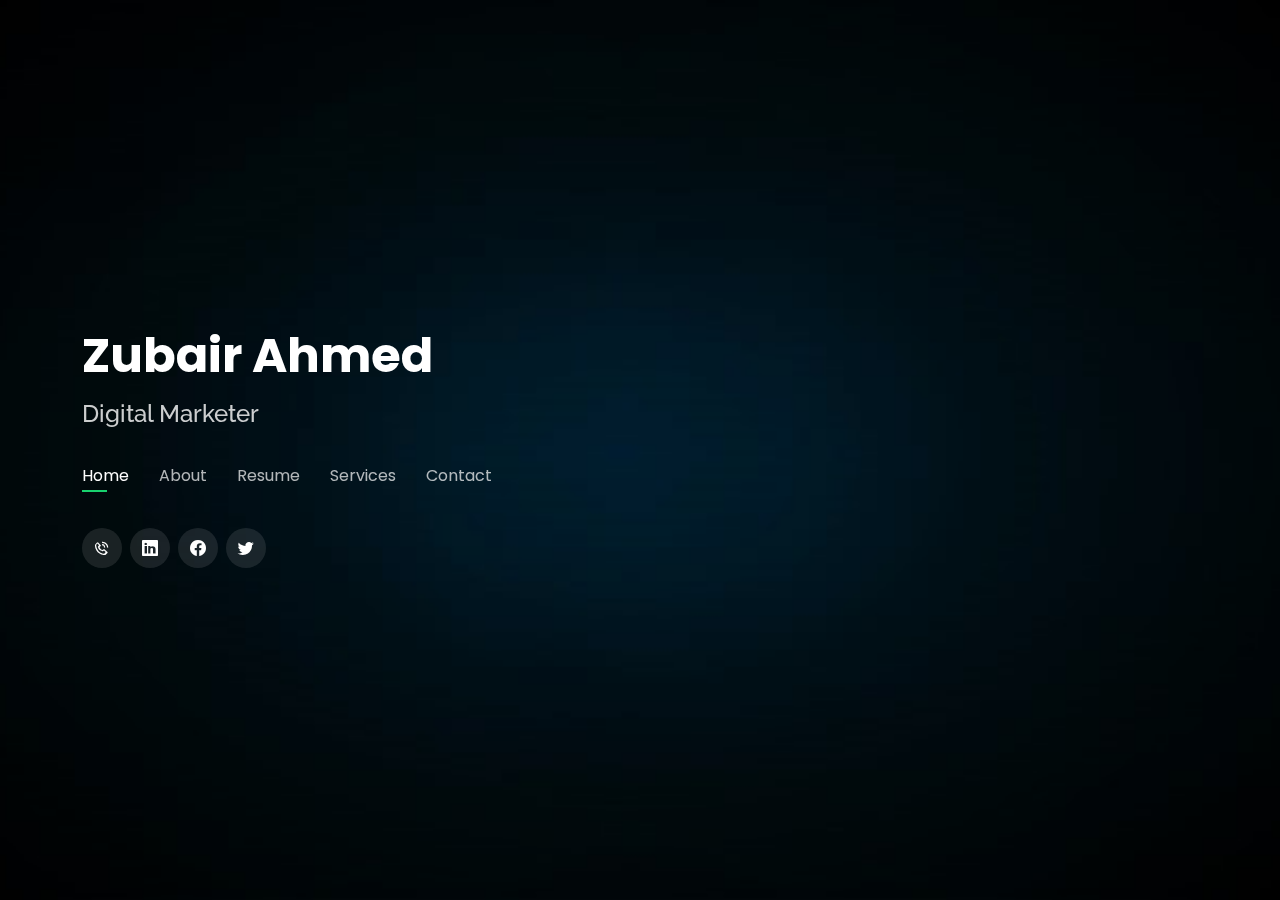
<file: index.html>
<!DOCTYPE html>
<html lang="en">

<head>
  <meta charset="utf-8">
  <meta content="width=device-width, initial-scale=1.0" name="viewport">

  <title>Mr. Zubair Ahmed</title>
  <meta content="" name="description">
  <meta content="" name="keywords">

  <!-- Favicons -->
  <link href="assets/img/me.png" rel="icon">
  <link href="assets/img/me.png" rel="apple-touch-icon">

  <!-- Google Fonts -->
  <link
    href="https://fonts.googleapis.com/css?family=Open+Sans:300,300i,400,400i,600,600i,700,700i|Raleway:300,300i,400,400i,500,500i,600,600i,700,700i|Poppins:300,300i,400,400i,500,500i,600,600i,700,700i"
    rel="stylesheet">

  <!-- Vendor CSS Files -->
  <link href="assets/vendor/bootstrap/css/bootstrap.min.css" rel="stylesheet">
  <link href="assets/vendor/bootstrap-icons/bootstrap-icons.css" rel="stylesheet">
  <link href="assets/vendor/boxicons/css/boxicons.min.css" rel="stylesheet">
  <link href="assets/vendor/glightbox/css/glightbox.min.css" rel="stylesheet">
  <link href="assets/vendor/remixicon/remixicon.css" rel="stylesheet">
  <link href="assets/vendor/swiper/swiper-bundle.min.css" rel="stylesheet">

  <!-- Template Main CSS File -->
  <link href="assets/css/style.css" rel="stylesheet">

  <!-- =======================================================
  * Template Name: Personal - v4.10.0
  * Template URL: https://bootstrapmade.com/personal-free-resume-bootstrap-template/
  * Author: BootstrapMade.com
  * License: https://bootstrapmade.com/license/
  ======================================================== -->
</head>

<body>

  <!-- ======= Header ======= -->
  <header id="header">
    <div class="container">

      <h1><a href="index.html">Zubair Ahmed</a></h1>
      <h2 style="align-items: center; align-content: center; align-self: center;">Digital Marketer</h2>

      <nav id="navbar" class="navbar">
        <ul>
          <li><a class="nav-link active" href="#header">Home</a></li>
          <li><a class="nav-link" href="#about">About</a></li>
          <li><a class="nav-link" href="#resume">Resume</a></li>
          <li><a class="nav-link" href="#services">Services</a></li>
          <!-- <li><a class="nav-link" href="#portfolio">Portfolio</a></li> --> 
          <li><a class="nav-link" href="#contact">Contact</a></li>
        </ul>
        <i class="bi bi-list mobile-nav-toggle"></i>
      </nav><!-- .navbar -->

      <div class="social-links">
        <a href="https://wa.me/923173408418" target="_blank" class="twitter"><i class="bx bx-phone-call"></i></a>
        <!-- <a href="https://join.skype.com/invite/xjJbJJUzA7n1" target="_blank"class="google-plus"><i class="bi bi-skype"></i></a> -->
        <a href="https://www.linkedin.com/in/zubair-malik-331680184" target="_blank" class="linkedin"><i class="bi bi-linkedin"></i></a>
        <a href="https://facebook.com/profile.php?id=100008586397609" target="_blank" class="facebook"><i class="bi bi-facebook"></i></a>
        <a href="https://twitter.com/ZubiiTweets" target="_blank" class="twitter"><i class="bi bi-twitter"></i></a>
      </div>
      <!-- <div class="call-me"><a href="tel: +92 317 3408418" target="_blank"><button style="margin-top: 20px; color: white; background-color: #0dbe60;  width: 100px; height: 50px; border-radius: 30pt;"><b>Call me</b></button></a></div> -->

    </div>
  </header><!-- End Header -->

  <!-- ======= About Section ======= -->
  <section id="about" class="about">

    <!-- ======= About Me ======= -->
    <div class="about-me container">

      <div class="section-title">
        <h2>About</h2>
        <p>Learn more about me</p>
      </div>

      <div class="row">
        <div class="col-lg-4" data-aos="fade-right">
          <img src="assets/img/me.png" class="img-fluid" alt="">
        </div>
        <div class="col-lg-8 pt-4 pt-lg-0 content" data-aos="fade-left">
          <h3>Mr. Zubair Ahmed</h3>
          <p class="fst-italic">
           I'm a young professional marketer with strong skills in the field of Marketing, SEO, SEM Google Ads, Social Media Management and more. Furthermore, I can develop strategic advertisement message and other marketing tactics, though I have  two year of experience social media and Facebook page management and I did 6 week internship at Mukhlis Fartigo as social media manager .


          </p>
          <div class="row">
            <div class="col-lg-6">
              <ul>
                <li><i class="bi bi-chevron-right"></i> <strong>Freelance: </strong> <span>Available</span></li>
                <li><i class="bi bi-chevron-right"></i> <strong>Phone:</strong> <span>+92 317 3408418 </span></li>
                <li><i class="bi bi-chevron-right"></i> <strong>Email:</strong> <span>ahemdzubair30@gmail.com</span>
                </li>
              </ul>
            </div>
            <div class="col-lg-6">
              <ul>
                <li><i class="bi bi-chevron-right"></i> <strong>Availablity: </strong> <span>Immediately
                    Available</span></li>
                <li><i class="bi bi-chevron-right"></i> <strong>Degree:</strong> <span>Bachelor's in Business Adminstration</span></li>
                <li><i class="bi bi-chevron-right"></i> <strong>Location:</strong> <span>Sukkur Sindh, Pakistan</span>
                </li>

              </ul>
            </div>
          </div>
          <p>
            I'm available for Freelance Work. If you have any project in mind, feel free to contact me <span><a href="https://www.linkedin.com/in/zubair-malik-331680184">here</a></span>
          </p>
        </div>
      </div>

    </div><!-- End About Me -->

    <!-- ======= Skills  ======= -->
    <div class="skills container">

      <div class="section-title">
        <h2>Skills</h2>
      </div>

      <div class="row skills-content">

        <div class="col-lg-6">

          <div class="progress">
            <span class="skill">Digital Marketing <i class="val">90%</i></span>
            <div class="progress-bar-wrap">
              <div class="progress-bar" role="progressbar" aria-valuenow="90" aria-valuemin="0" aria-valuemax="100">
              </div>
            </div>
          </div>

          <div class="progress">
            <span class="skill">Facebook Marketing <i class="val">90%</i></span>
            <div class="progress-bar-wrap">
              <div class="progress-bar" role="progressbar" aria-valuenow="90" aria-valuemin="0" aria-valuemax="100">
              </div>
            </div>
          </div>

          <div class="progress">
            <span class="skill">Socail Media Marketing <i class="val">90%</i></span>
            <div class="progress-bar-wrap">
              <div class="progress-bar" role="progressbar" aria-valuenow="90" aria-valuemin="0" aria-valuemax="100">
              </div>
            </div>
          </div>

          <div class="progress">
            <span class="skill">Email Marketing<i class="val">80%</i></span>
            <div class="progress-bar-wrap">
              <div class="progress-bar" role="progressbar" aria-valuenow="80" aria-valuemin="0" aria-valuemax="100">
              </div>
            </div>
          </div>

        </div>

        <div class="col-lg-6">

          <div class="progress">
            <span class="skill">Promoting Brand Awareness<i class="val">80%</i></span>
            <div class="progress-bar-wrap">
              <div class="progress-bar" role="progressbar" aria-valuenow="80" aria-valuemin="0" aria-valuemax="100">
              </div>
            </div>
          </div>

          <div class="progress">
            <span class="skill">Brand Growth Strategy<i class="val">75%</i></span>
            <div class="progress-bar-wrap">
              <div class="progress-bar" role="progressbar" aria-valuenow="75" aria-valuemin="0" aria-valuemax="100">
              </div>
            </div>
          </div>

          <div class="progress">
            <span class="skill">Leadership & Communication Skills<i class="val">85%</i></span>
            <div class="progress-bar-wrap">
              <div class="progress-bar" role="progressbar" aria-valuenow="85" aria-valuemin="0" aria-valuemax="100">
              </div>
            </div>
          </div>

          <div class="progress">
            <span class="skill">Microsoft Office <i class="val">90%</i></span>
            <div class="progress-bar-wrap">
              <div class="progress-bar" role="progressbar" aria-valuenow="90" aria-valuemin="0" aria-valuemax="100">
              </div>
            </div>
          </div>

        </div>

      </div>

    </div><!-- End Skills -->

    <!-- ======= Interests ======= -->
    <div class="interests container">

      <div class="section-title">
        <h2>Interests</h2>
      </div>

      <div class="row">
        <div class="col-lg-3 col-md-4">
          <div class="icon-box">
            <i class="ri-store-line" style="color: #ffbb2c;"></i>
            <h3>SEO and SEM </h3>
          </div>
        </div>
        <div class="col-lg-3 col-md-4 mt-4 mt-md-0">
          <div class="icon-box">
            <i class="ri-bar-chart-box-line" style="color: #5578ff;"></i>
            <h3>Growth Strategy</h3>
          </div>
        </div>
        <div class="col-lg-3 col-md-4 mt-4 mt-md-0">
          <div class="icon-box">
            <i class="ri-calendar-todo-line" style="color: #e80368;"></i>
            <h3>Social Media Marketing</h3>
          </div>
        </div>
        <div class="col-lg-3 col-md-4 mt-4 mt-lg-0">
          <div class="icon-box">
            <i class="ri-paint-brush-line" style="color: #e361ff;"></i>
            <h3>Branding & Advertisements</h3>
          </div>
        </div>
        
    </div><!-- End Interests -->

  
  </section><!-- End About Section -->

  <!-- ======= Resume Section ======= -->
  <section id="resume" class="resume">
    <div class="container">

      <div class="section-title">
        <h2>Resume</h2>
        <p>Check My Resume</p>
      </div>

      <div class="row">
        <div class="col-lg-6">
          <h3 class="resume-title">About me</h3>
          <div class="resume-item pb-0">
            <h4>Summary</h4>
            <p><em> An enthusiastic young professional marketer with strong marketing 
              skills in digital marketing and SEO, SEM Google Ads, Social media Management and much more
              </em>
            </p>
            <p>
            <ul>
              <li>Pakistan</li>
              <li>+92 317 3408418</li>
              <li>ahemdzubair30@gmail.com</li>
            </ul>
            </p>
          </div>

          <h3 class="resume-title">Education</h3>
          <div class="resume-item">
            <h4>Bachelors in Business Adminstration</h4>
            <h5>2018 - 2022</h5>
            <p><em>Sukkur IBA University</em></p>
            <p>I hold a Bachelor's degree in Business Adminstration, speciallized in Marketing, which has equipped me with strong foundation in Digital Marketing, Analyzing Market Needs, Branding, Strategic Advertisements and Customer Phycology.</p>
          </div>

        </div>
        <div class="col-lg-6">
          <h3 class="resume-title">Professional Experience</h3>
          <div class="resume-item">
            <h4>Marketing Intern at Pakistan Sweet Home </h4>
            <h5>Aug 2022 | 2 months</h5>
            <p><em>Location: Sukkur Sindh, Pakistan</em></p>
            <p>
            <ul>
              <li>Worked as digital marketer and marketing team member at Pakistan Sweet Home Sukkur </li>
            </ul>
            </p>
          </div>
          <div class="resume-item">
            <h4>Internee at Mukhlis Fartigo </h4>
            <h5>April 2021 | 2 months</h5>
            <p><em>Location: Remote</em></p>
            <p>
            <ul>
              <li>Managed Social Media Advertisements</li>
              <li>Organized Events</li>
              <li>Brand Promotion</li>
            </ul>
            </p>
          </div>
        </div>
      </div>

    </div>
  </section><!-- End Resume Section -->

  <!-- ======= Services Section ======= -->
  <section id="services" class="services">
    <div class="container">

      <div class="section-title">
        <h2>Services</h2>
        <p>My Services</p>
      </div>

      <div class="row">
        <div class="col-lg-4 col-md-6 d-flex align-items-stretch">
          <div class="icon-box">
            <div class="icon"><i class="bx bxl-dribbble"></i></div>
            <h4><a href="">Digital Marketing</a></h4>
            <p>Marketing using Social Platforms, blogs and other digital channels</p>
          </div>
        </div>

        <div class="col-lg-4 col-md-6 d-flex align-items-stretch mt-4 mt-md-0">
          <div class="icon-box">
            <div class="icon"><i class="bx bx-file"></i></div>
            <h4><a href="">Email Marketing</a></h4>
            <p>Growing & managing customerbase or userbase, and sending bulk promotional emails using MailChimp and more</p>
          </div>
        </div>

        <div class="col-lg-4 col-md-6 d-flex align-items-stretch mt-4 mt-lg-0">
          <div class="icon-box">
            <div class="icon"><i class="bx bx-tachometer"></i></div>
            <h4><a href="">Strategy for Brand Growth</a></h4>
            <p>Identifying the market demands and target audience to gain loyal customers or users</p>
          </div>
        </div>

        <div class="col-lg-4 col-md-6 d-flex align-items-stretch mt-4">
          <div class="icon-box">
            <div class="icon"><i class="bx bx-world"></i></div>
            <h4><a href="">Brand Promotion</a></h4>
            <p>Creating Brand Awareness and Promoting Brand by identifying target audience and market research </p>
          </div>
        </div>

        <div class="col-lg-4 col-md-6 d-flex align-items-stretch mt-4">
          <div class="icon-box">
            <div class="icon"><i class="bx bx-slideshow"></i></div>
            <h4><a href="">Advertisements</a></h4>
            <p>Creating visually appealing Ads that fits the brand needs</p>
          </div>
        </div>

        <div class="col-lg-4 col-md-6 d-flex align-items-stretch mt-4">
          <div class="icon-box">
            <div class="icon"><i class="bx bx-arch"></i></div>
            <h4><a href="">MS Office Specialist </a></h4>
            <p>Word, Excel, PowerPoint, Publisher, Access etc</p>
          </div>
        </div>

      </div>

    </div>
  </section><!-- End Services Section -->

  <!-- ======= Contact Section ======= -->
  <section id="contact" class="contact">
    <div class="container">

      <div class="section-title">
        <h2>Contact</h2>
        <p>Contact Me</p>
      </div>

      <div class="row mt-2">

        <div class="col-md-6 d-flex align-items-stretch">
          <div class="info-box">
            <i class="bx bx-map"></i>
            <h3>My Address</h3>
            <p>Sukkur, Sindh Pakistan</p>
          </div>
        </div>

        <div class="col-md-6 mt-4 mt-md-0 d-flex align-items-stretch">
          <div class="info-box">
            <i class="bx bx-share-alt"></i>
            <h3>Social Profiles</h3>
            <div class="social-links">
              <a href="https://twitter.com/ZubiTweets" target="_blank" class="twitter"><i class="bi bi-twitter"></i></a>
              <a href="https://facebook.com/profile.php?id=100008586397609" target="_blank" class="facebook"><i class="bi bi-facebook"></i></a>
              <a href="https://www.linkedin.com/in/zubair-malik-331680184" target="_blank" class="linkedin"><i class="bi bi-linkedin"></i></a>
            </div>
          </div>
        </div>

        <div class="col-md-6 mt-4 d-flex align-items-stretch">
          <div class="info-box">
            <i class="bx bx-envelope"></i>
            <h3>Email Me</h3>
            <p>ahemdzubair30@gmail.com</p> 
          </div>
        </div>
        <div class="col-md-6 mt-4 d-flex align-items-stretch">
          <div class="info-box">
            <i class="bx bx-phone-call"></i>
            <h3>Call Me</h3>
            <p>+92 317 3408418 </p>
          </div>
        </div>
      </div>


    </div>
  </section><!-- End Contact Section -->

  <!-- Vendor JS Files -->
  <script src="assets/vendor/purecounter/purecounter_vanilla.js"></script>
  <script src="assets/vendor/bootstrap/js/bootstrap.bundle.min.js"></script>
  <script src="assets/vendor/glightbox/js/glightbox.min.js"></script>
  <script src="assets/vendor/isotope-layout/isotope.pkgd.min.js"></script>
  <script src="assets/vendor/swiper/swiper-bundle.min.js"></script>
  <script src="assets/vendor/waypoints/noframework.waypoints.js"></script>
  <script src="assets/vendor/php-email-form/validate.js"></script>

  <!-- Template Main JS File -->
  <script src="assets/js/main.js"></script>

</body>

</html>
</file>
<file: assets/css/style.css>
/**
* Template Name: Personal - v4.10.0
* Template URL: https://bootstrapmade.com/personal-free-resume-bootstrap-template/
* Author: BootstrapMade.com
* License: https://bootstrapmade.com/license/
*/

/*--------------------------------------------------------------
# General
--------------------------------------------------------------*/
body {
  font-family: "Open Sans", sans-serif;
  background-color: #040404;
  color: #fff;
  position: relative;
  background: transparent;
}

body::before {
  content: "";
  position: fixed;
  background: #040404 url("../img/bg1.jpg") top right no-repeat;
  background-size: cover;
  left: 0;
  right: 0;
  top: 0;
  height: 100vh;
  z-index: -1;
}

@media (min-width: 1024px) {
  body::before {
    background-attachment: fixed;
  }
}

a {
  color: #18d26e;
  text-decoration: none;
}

a:hover {
  color: #35e888;
  text-decoration: none;
}

h1,
h2,
h3,
h4,
h5,
h6 {
  font-family: "Raleway", sans-serif;
}

/*--------------------------------------------------------------
# Header
--------------------------------------------------------------*/
#header {
  transition: ease-in-out 0.3s;
  position: relative;
  height: 100vh;
  display: flex;
  align-items: center;
  z-index: 997;
  overflow-y: auto;
}

#header * {
  transition: ease-in-out 0.3s;
}

#header h1 {
  font-size: 48px;
  margin: 0;
  padding: 0;
  line-height: 1;
  font-weight: 700;
  font-family: "Poppins", sans-serif;
}

#header h1 a,
#header h1 a:hover {
  color: #fff;
  line-height: 1;
  display: inline-block;
}

#header h2 {
  font-size: 24px;
  margin-top: 20px;
  color: rgba(255, 255, 255, 0.8);
}

#header h2 span {
  color: #fff;
  border-bottom: 2px solid #18d26e;
  padding-bottom: 6px;
}

#header img {
  padding: 0;
  margin: 0;
}

#header .social-links {
  margin-top: 40px;
  display: flex;
}

#header .social-links a {
  font-size: 16px;
  display: flex;
  justify-content: center;
  align-items: center;
  background: rgba(255, 255, 255, 0.1);
  color: #fff;
  line-height: 1;
  margin-right: 8px;
  border-radius: 50%;
  width: 40px;
  height: 40px;
}

.call-me {
  font-size: 14px;
  /* display: flex; */
  /* justify-content: center; */
  align-items: center;
  /* background: rgba(255, 255, 255, 0.1); */
  color: #fff;
  /* line-height: 1; */
  margin-right: 8px;
  border-radius: 20pt;
  /* width: 150pt;
  height: 50pt; */
}

#header .social-links a:hover {
  background: #18d26e;
}

@media (max-width: 992px) {
  #header h1 {
    font-size: 36px;
  }

  #header h2 {
    font-size: 20px;
    line-height: 30px;
  }

  #header .social-links {
    margin-top: 15px;
  }

  #header .container {
    display: flex;
    flex-direction: column;
    align-items: center;
  }
}

/* Header Top */
#header.header-top {
  height: 80px;
  position: fixed;
  left: 0;
  top: 0;
  right: 0;
  background: rgba(0, 0, 0, 0.9);
}

#header.header-top .social-links,
#header.header-top h2 {
  display: none;
}

#header.header-top h1 {
  margin-right: auto;
  font-size: 36px;
}

#header.header-top .container {
  display: flex;
  align-items: center;
}

#header.header-top .navbar {
  margin: 0;
}

@media (max-width: 768px) {
  #header.header-top {
    height: 60px;
  }

  #header.header-top h1 {
    font-size: 26px;
  }
}

/*--------------------------------------------------------------
# Navigation Menu
--------------------------------------------------------------*/
/**
* Desktop Navigation 
*/
.navbar {
  padding: 0;
  margin-top: 35px;
}

.navbar ul {
  margin: 0;
  padding: 0;
  display: flex;
  list-style: none;
  align-items: center;
}

.navbar li {
  position: relative;
}

.navbar li+li {
  margin-left: 30px;
}

.navbar a,
.navbar a:focus {
  display: flex;
  align-items: center;
  justify-content: space-between;
  padding: 0;
  font-family: "Poppins", sans-serif;
  font-size: 16px;
  font-weight: 400;
  color: rgba(255, 255, 255, 0.7);
  white-space: nowrap;
  transition: 0.3s;
}

.navbar a i,
.navbar a:focus i {
  font-size: 12px;
  line-height: 0;
  margin-left: 5px;
}

.navbar a:before {
  content: "";
  position: absolute;
  width: 0;
  height: 2px;
  bottom: -4px;
  left: 0;
  background-color: #18d26e;
  visibility: hidden;
  width: 0px;
  transition: all 0.3s ease-in-out 0s;
}

.navbar a:hover:before,
.navbar li:hover>a:before,
.navbar .active:before {
  visibility: visible;
  width: 25px;
}

.navbar a:hover,
.navbar .active,
.navbar .active:focus,
.navbar li:hover>a {
  color: #fff;
}

/**
* Mobile Navigation 
*/
.mobile-nav-toggle {
  color: #fff;
  font-size: 28px;
  cursor: pointer;
  display: none;
  line-height: 0;
  transition: 0.5s;
  position: fixed;
  right: 15px;
  top: 15px;
}

@media (max-width: 991px) {
  .mobile-nav-toggle {
    display: block;
  }

  .navbar ul {
    display: none;
  }
}

.navbar-mobile {
  position: fixed;
  overflow: hidden;
  top: 0;
  right: 0;
  left: 0;
  bottom: 0;
  background: rgba(0, 0, 0, 0.9);
  transition: 0.3s;
  z-index: 999;
  margin-top: 0;
}

.navbar-mobile .mobile-nav-toggle {
  position: absolute;
  top: 15px;
  right: 15px;
}

.navbar-mobile ul {
  display: block;
  position: absolute;
  top: 55px;
  right: 15px;
  bottom: 45px;
  left: 15px;
  padding: 10px 0;
  overflow-y: auto;
  transition: 0.3s;
  border: 2px solid rgba(255, 255, 255, 0.2);
}

.navbar-mobile li {
  padding: 12px 20px;
}

.navbar-mobile li+li {
  margin: 0;
}

.navbar-mobile a,
.navbar-mobile a:focus {
  font-size: 16px;
  position: relative;
}

/*--------------------------------------------------------------
# Sections General
--------------------------------------------------------------*/
section {
  overflow: hidden;
  position: absolute;
  width: 100%;
  top: 140px;
  bottom: 100%;
  opacity: 0;
  transition: ease-in-out 0.4s;
  z-index: 2;
}

section.section-show {
  top: 100px;
  bottom: auto;
  opacity: 1;
  padding-bottom: 45px;
}

section .container {
  background: rgba(0, 0, 0, 0.9);
  padding: 30px;
}

@media (max-width: 768px) {
  section {
    top: 120px;
  }

  section.section-show {
    top: 80px;
  }
}

.section-title h2 {
  font-size: 14px;
  font-weight: 500;
  padding: 0;
  line-height: 1px;
  margin: 0 0 20px 0;
  letter-spacing: 2px;
  text-transform: uppercase;
  color: #aaaaaa;
  font-family: "Poppins", sans-serif;
}

.section-title h2::after {
  content: "";
  width: 120px;
  height: 1px;
  display: inline-block;
  background: #4ceb95;
  margin: 4px 10px;
}

.section-title p {
  margin: 0;
  margin: -15px 0 15px 0;
  font-size: 36px;
  font-weight: 700;
  text-transform: uppercase;
  font-family: "Poppins", sans-serif;
  color: #fff;
}

/*--------------------------------------------------------------
# About
--------------------------------------------------------------*/
.about-me .content h3 {
  font-weight: 700;
  font-size: 26px;
  color: #18d26e;
}

.about-me .content ul {
  list-style: none;
  padding: 0;
}

.about-me .content ul li {
  margin-bottom: 20px;
  display: flex;
  align-items: center;
}

.about-me .content ul strong {
  margin-right: 10px;
}

.about-me .content ul i {
  font-size: 16px;
  margin-right: 5px;
  color: #18d26e;
  line-height: 0;
}

.about-me .content p:last-child {
  margin-bottom: 0;
}

/*--------------------------------------------------------------
# Counts
--------------------------------------------------------------*/
.counts {
  padding: 70px 0 60px;
}

.counts .count-box {
  padding: 30px 30px 25px 30px;
  width: 100%;
  position: relative;
  text-align: center;
  background: rgba(255, 255, 255, 0.08);
}

.counts .count-box i {
  position: absolute;
  top: -25px;
  left: 50%;
  transform: translateX(-50%);
  font-size: 24px;
  background: rgba(255, 255, 255, 0.1);
  padding: 12px;
  color: #18d26e;
  border-radius: 50px;
  line-height: 0;
}

.counts .count-box span {
  font-size: 36px;
  display: block;
  font-weight: 600;
  color: #fff;
}

.counts .count-box p {
  padding: 0;
  margin: 0;
  font-family: "Raleway", sans-serif;
  font-size: 14px;
}

/*--------------------------------------------------------------
# Skills
--------------------------------------------------------------*/
.skills .progress {
  height: 60px;
  display: block;
  background: none;
  border-radius: 0;
}

.skills .progress .skill {
  padding: 10px 0;
  margin: 0;
  text-transform: uppercase;
  display: block;
  font-weight: 600;
  font-family: "Poppins", sans-serif;
  color: #fff;
}

.skills .progress .skill .val {
  float: right;
  font-style: normal;
}

.skills .progress-bar-wrap {
  background: rgba(255, 255, 255, 0.2);
}

.skills .progress-bar {
  width: 1px;
  height: 10px;
  transition: 0.9s;
  background-color: #18d26e;
}

/*--------------------------------------------------------------
# Interests
--------------------------------------------------------------*/
.interests .icon-box {
  display: flex;
  align-items: center;
  padding: 20px;
  background: rgba(255, 255, 255, 0.08);
  transition: ease-in-out 0.3s;
}

.interests .icon-box i {
  font-size: 32px;
  padding-right: 10px;
  line-height: 1;
}

.interests .icon-box h3 {
  font-weight: 700;
  margin: 0;
  padding: 0;
  line-height: 1;
  font-size: 16px;
  color: #fff;
}

.interests .icon-box:hover {
  background: rgba(255, 255, 255, 0.12);
}

/*--------------------------------------------------------------
# Testimonials
--------------------------------------------------------------*/
.testimonials .testimonials-carousel,
.testimonials .testimonials-slider {
  overflow: hidden;
}

.testimonials .testimonial-item {
  box-sizing: content-box;
  min-height: 320px;
}

.testimonials .testimonial-item .testimonial-img {
  width: 90px;
  border-radius: 50%;
  margin: -40px 0 0 40px;
  position: relative;
  z-index: 2;
  border: 6px solid rgba(255, 255, 255, 0.12);
}

.testimonials .testimonial-item h3 {
  font-size: 18px;
  font-weight: bold;
  margin: 10px 0 5px 45px;
  color: #fff;
}

.testimonials .testimonial-item h4 {
  font-size: 14px;
  color: #999;
  margin: 0 0 0 45px;
}

.testimonials .testimonial-item .quote-icon-left,
.testimonials .testimonial-item .quote-icon-right {
  color: rgba(255, 255, 255, 0.25);
  font-size: 26px;
}

.testimonials .testimonial-item .quote-icon-left {
  display: inline-block;
  left: -5px;
  position: relative;
}

.testimonials .testimonial-item .quote-icon-right {
  display: inline-block;
  right: -5px;
  position: relative;
  top: 10px;
}

.testimonials .testimonial-item p {
  font-style: italic;
  margin: 0 15px 0 15px;
  padding: 20px 20px 60px 20px;
  background: rgba(255, 255, 255, 0.1);
  position: relative;
  border-radius: 6px;
  position: relative;
  z-index: 1;
}

.testimonials .swiper-pagination {
  margin-top: 20px;
  position: relative;
}

.testimonials .swiper-pagination .swiper-pagination-bullet {
  width: 12px;
  height: 12px;
  opacity: 1;
  background-color: rgba(255, 255, 255, 0.3);
}

.testimonials .swiper-pagination .swiper-pagination-bullet-active {
  background-color: #18d26e;
}

/*--------------------------------------------------------------
# Resume
--------------------------------------------------------------*/
.resume .resume-title {
  font-size: 26px;
  font-weight: 700;
  margin-top: 20px;
  margin-bottom: 20px;
  color: #fff;
}

.resume .resume-item {
  padding: 0 0 20px 20px;
  margin-top: -2px;
  border-left: 2px solid rgba(255, 255, 255, 0.2);
  position: relative;
}

.resume .resume-item h4 {
  line-height: 18px;
  font-size: 18px;
  font-weight: 600;
  text-transform: uppercase;
  font-family: "Poppins", sans-serif;
  color: #18d26e;
  margin-bottom: 10px;
}

.resume .resume-item h5 {
  font-size: 16px;
  background: rgba(255, 255, 255, 0.15);
  padding: 5px 15px;
  display: inline-block;
  font-weight: 600;
  margin-bottom: 10px;
}

.resume .resume-item ul {
  padding-left: 20px;
}

.resume .resume-item ul li {
  padding-bottom: 10px;
}

.resume .resume-item:last-child {
  padding-bottom: 0;
}

.resume .resume-item::before {
  content: "";
  position: absolute;
  width: 16px;
  height: 16px;
  border-radius: 50px;
  left: -9px;
  top: 0;
  background: #18d26e;
  border: 2px solid #18d26e;
}

/*--------------------------------------------------------------
# Services
--------------------------------------------------------------*/
.services .icon-box {
  text-align: center;
  background: rgba(204, 204, 204, 0.1);
  padding: 80px 20px;
  transition: all ease-in-out 0.3s;
}

.services .icon-box .icon {
  margin: 0 auto;
  width: 64px;
  height: 64px;
  background: #18d26e;
  border-radius: 5px;
  transition: all 0.3s ease-out 0s;
  display: flex;
  align-items: center;
  justify-content: center;
  margin-bottom: 20px;
  transform-style: preserve-3d;
}

.services .icon-box .icon i {
  color: #fff;
  font-size: 28px;
}

.services .icon-box .icon::before {
  position: absolute;
  content: "";
  left: -8px;
  top: -8px;
  height: 100%;
  width: 100%;
  background: rgba(255, 255, 255, 0.15);
  border-radius: 5px;
  transition: all 0.3s ease-out 0s;
  transform: translateZ(-1px);
}

.services .icon-box h4 {
  font-weight: 700;
  margin-bottom: 15px;
  font-size: 24px;
}

.services .icon-box h4 a {
  color: #fff;
}

.services .icon-box p {
  line-height: 24px;
  font-size: 14px;
  margin-bottom: 0;
}

.services .icon-box:hover {
  background: #18d26e;
  border-color: #18d26e;
}

.services .icon-box:hover .icon {
  background: #fff;
}

.services .icon-box:hover .icon i {
  color: #18d26e;
}

.services .icon-box:hover .icon::before {
  background: #35e888;
}

.services .icon-box:hover h4 a,
.services .icon-box:hover p {
  color: #fff;
}

/*--------------------------------------------------------------
# Portfolio
--------------------------------------------------------------*/
.portfolio .portfolio-item {
  margin-bottom: 30px;
}

.portfolio #portfolio-flters {
  padding: 0;
  margin: 0 auto 15px auto;
  list-style: none;
  text-align: center;
  border-radius: 50px;
  padding: 2px 15px;
}

.portfolio #portfolio-flters li {
  cursor: pointer;
  display: inline-block;
  padding: 8px 16px 10px 16px;
  font-size: 14px;
  font-weight: 600;
  line-height: 1;
  text-transform: uppercase;
  color: #fff;
  background: rgba(255, 255, 255, 0.1);
  margin: 0 3px 10px 3px;
  transition: all 0.3s ease-in-out;
  border-radius: 4px;
}

.portfolio #portfolio-flters li:hover,
.portfolio #portfolio-flters li.filter-active {
  background: #18d26e;
}

.portfolio #portfolio-flters li:last-child {
  margin-right: 0;
}

.portfolio .portfolio-wrap {
  transition: 0.3s;
  position: relative;
  overflow: hidden;
  z-index: 1;
  background: rgba(0, 0, 0, 0.6);
}

.portfolio .portfolio-wrap::before {
  content: "";
  background: rgba(0, 0, 0, 0.6);
  position: absolute;
  left: 30px;
  right: 30px;
  top: 30px;
  bottom: 30px;
  transition: all ease-in-out 0.3s;
  z-index: 2;
  opacity: 0;
}

.portfolio .portfolio-wrap .portfolio-info {
  opacity: 0;
  position: absolute;
  top: 0;
  left: 0;
  right: 0;
  bottom: 0;
  text-align: center;
  z-index: 3;
  transition: all ease-in-out 0.3s;
  display: flex;
  flex-direction: column;
  justify-content: center;
  align-items: center;
}

.portfolio .portfolio-wrap .portfolio-info::before {
  display: block;
  content: "";
  width: 48px;
  height: 48px;
  position: absolute;
  top: 35px;
  left: 35px;
  border-top: 3px solid #fff;
  border-left: 3px solid #fff;
  transition: all 0.5s ease 0s;
  z-index: 9994;
}

.portfolio .portfolio-wrap .portfolio-info::after {
  display: block;
  content: "";
  width: 48px;
  height: 48px;
  position: absolute;
  bottom: 35px;
  right: 35px;
  border-bottom: 3px solid #fff;
  border-right: 3px solid #fff;
  transition: all 0.5s ease 0s;
  z-index: 9994;
}

.portfolio .portfolio-wrap .portfolio-info h4 {
  font-size: 20px;
  color: #fff;
  font-weight: 600;
}

.portfolio .portfolio-wrap .portfolio-info p {
  color: #ffffff;
  font-size: 14px;
  text-transform: uppercase;
  padding: 0;
  margin: 0;
}

.portfolio .portfolio-wrap .portfolio-links {
  text-align: center;
  z-index: 4;
}

.portfolio .portfolio-wrap .portfolio-links a {
  color: #fff;
  margin: 0 2px;
  font-size: 28px;
  display: inline-block;
  transition: 0.3s;
}

.portfolio .portfolio-wrap .portfolio-links a:hover {
  color: #63eda3;
}

.portfolio .portfolio-wrap:hover::before {
  top: 0;
  left: 0;
  right: 0;
  bottom: 0;
  opacity: 1;
}

.portfolio .portfolio-wrap:hover .portfolio-info {
  opacity: 1;
}

.portfolio .portfolio-wrap:hover .portfolio-info::before {
  top: 15px;
  left: 15px;
}

.portfolio .portfolio-wrap:hover .portfolio-info::after {
  bottom: 15px;
  right: 15px;
}

/*--------------------------------------------------------------
# Portfolio Details
--------------------------------------------------------------*/
.portfolio-details {
  padding-top: 40px;
  background: rgba(0, 0, 0, 0.8);
  position: fixed;
  left: 0;
  right: 0;
  top: 0;
  bottom: 0;
  overflow-y: auto;
}

.portfolio-details .container {
  padding-top: 20px;
  padding-bottom: 40px;
}

.portfolio-details .portfolio-title {
  font-size: 26px;
  font-weight: 700;
  margin-bottom: 20px;
}

.portfolio-details .portfolio-info {
  padding-top: 45px;
}

.portfolio-details .portfolio-info h3 {
  font-size: 22px;
  font-weight: 400;
  margin-bottom: 20px;
}

.portfolio-details .portfolio-info ul {
  list-style: none;
  padding: 0;
  font-size: 15px;
}

.portfolio-details .portfolio-info ul li+li {
  margin-top: 10px;
}

.portfolio-details .portfolio-info p {
  font-size: 15px;
  padding: 15px 0 0 0;
}

@media (max-width: 992px) {
  .portfolio-details .portfolio-info {
    padding-top: 20px;
  }
}

.portfolio-details .swiper-pagination {
  margin-top: 20px;
  position: relative;
}

.portfolio-details .swiper-pagination .swiper-pagination-bullet {
  width: 12px;
  height: 12px;
  opacity: 1;
  background-color: rgba(255, 255, 255, 0.3);
}

.portfolio-details .swiper-pagination .swiper-pagination-bullet-active {
  background-color: #18d26e;
}

/*--------------------------------------------------------------
# Contact
--------------------------------------------------------------*/
.contact .info-box {
  color: #444444;
  padding: 20px;
  width: 100%;
  background: rgba(255, 255, 255, 0.08);
}

.contact .info-box i.bx {
  font-size: 24px;
  color: #18d26e;
  border-radius: 50%;
  padding: 14px;
  float: left;
  background: rgba(255, 255, 255, 0.1);
}

.contact .info-box h3 {
  font-size: 20px;
  color: rgba(255, 255, 255, 0.5);
  font-weight: 700;
  margin: 10px 0 8px 68px;
}

.contact .info-box p {
  padding: 0;
  color: #fff;
  line-height: 24px;
  font-size: 14px;
  margin: 0 0 0 68px;
}

.contact .info-box .social-links {
  margin: 5px 0 0 68px;
  display: flex;
}

.contact .info-box .social-links a {
  font-size: 18px;
  display: inline-block;
  color: #fff;
  line-height: 1;
  margin-right: 12px;
  transition: 0.3s;
}

.contact .info-box .social-links a:hover {
  color: #18d26e;
}

.contact .php-email-form {
  padding: 30px;
  background: rgba(255, 255, 255, 0.08);
}

.contact .php-email-form .error-message {
  display: none;
  background: rgba(255, 255, 255, 0.08);
  background: #ed3c0d;
  text-align: left;
  padding: 15px;
  font-weight: 600;
}

.contact .php-email-form .error-message br+br {
  margin-top: 25px;
}

.contact .php-email-form .sent-message {
  display: none;
  background: rgba(255, 255, 255, 0.08);
  background: #18d26e;
  text-align: center;
  padding: 15px;
  font-weight: 600;
}

.contact .php-email-form .loading {
  display: none;
  background: rgba(255, 255, 255, 0.08);
  text-align: center;
  padding: 15px;
}

.contact .php-email-form .loading:before {
  content: "";
  display: inline-block;
  border-radius: 50%;
  width: 24px;
  height: 24px;
  margin: 0 10px -6px 0;
  border: 3px solid #18d26e;
  border-top-color: #eee;
  -webkit-animation: animate-loading 1s linear infinite;
  animation: animate-loading 1s linear infinite;
}

.contact .php-email-form input,
.contact .php-email-form textarea {
  border-radius: 0;
  box-shadow: none;
  font-size: 14px;
  background: rgba(255, 255, 255, 0.08);
  border: 0;
  transition: 0.3s;
  color: #fff;
}

.contact .php-email-form input:focus,
.contact .php-email-form textarea:focus {
  background-color: rgba(255, 255, 255, 0.11);
}

.contact .php-email-form input::-moz-placeholder,
.contact .php-email-form textarea::-moz-placeholder {
  color: rgba(255, 255, 255, 0.3);
  opacity: 1;
}

.contact .php-email-form input::placeholder,
.contact .php-email-form textarea::placeholder {
  color: rgba(255, 255, 255, 0.3);
  opacity: 1;
}

.contact .php-email-form input {
  padding: 10px 15px;
}

.contact .php-email-form textarea {
  padding: 12px 15px;
}

.contact .php-email-form button[type=submit] {
  background: #18d26e;
  border: 0;
  padding: 10px 30px;
  color: #fff;
  transition: 0.4s;
  border-radius: 4px;
}

.contact .php-email-form button[type=submit]:hover {
  background: #15bb62;
}

@-webkit-keyframes animate-loading {
  0% {
    transform: rotate(0deg);
  }

  100% {
    transform: rotate(360deg);
  }
}

@keyframes animate-loading {
  0% {
    transform: rotate(0deg);
  }

  100% {
    transform: rotate(360deg);
  }
}

/*--------------------------------------------------------------
# Credits
--------------------------------------------------------------*/
.credits {
  position: fixed;
  right: 0;
  left: 0;
  bottom: 0;
  padding: 15px;
  text-align: right;
  font-size: 13px;
  color: #fff;
  z-index: 999999;
}

@media (max-width: 992px) {
  .credits {
    text-align: center;
    padding: 10px;
    background: rgba(0, 0, 0, 0.8);
  }
}

.credits a {
  color: #18d26e;
  transition: 0.3s;
}

.credits a:hover {
  color: #fff;
}
</file>
